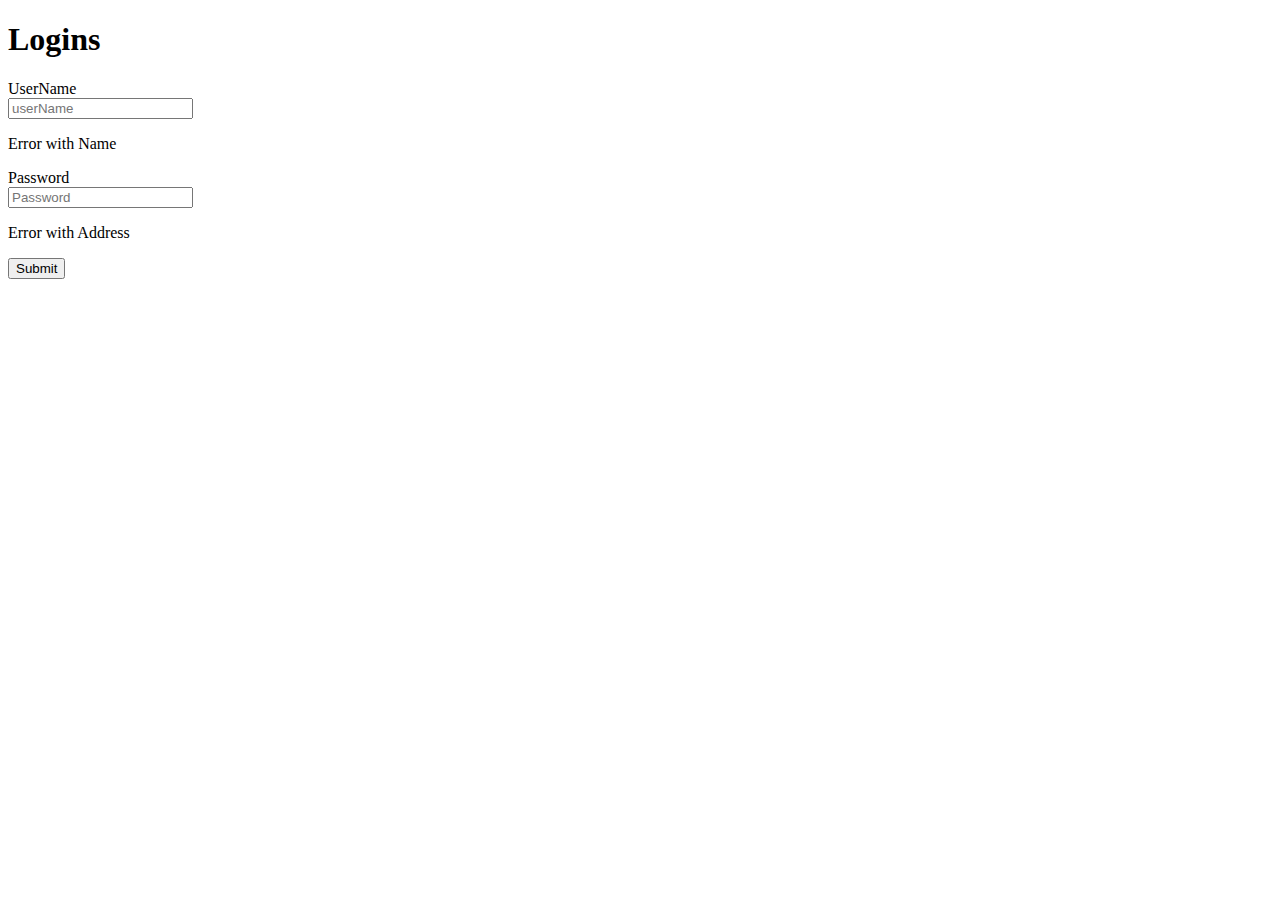
<file: doctor/src/main/resources/templates/users/login.html>
<!DOCTYPE html>
<html xmlns:th="http://www.thymeleaf.org" layout:decorator="layout/sitelayout">
<head>
<title th:text="#{app.name}">List of Hotels</title>
</head>
<body>
	<div class="container-fluid">
		<div class="row">
			<div class="col-xs-12">
				<h1 class="well well-small">Logins</h1>
			</div>
		</div>
		<div layout:fragment="content">		
			<div class="row">
				<div class="col-xs-12">
					<form action="#" th:action="@{/login}" method="post" th:object="${authentication}" class="form-horizontal">
						<div class="form-group">
							<label for="username" class="col-xs-2">UserName</label>
							<div class="col-xs-6">
								<input class="form-control" placeholder="userName" th:field="*{username}"/>
							</div>
							<div class="col-xs-4">
								<p class="text-warning" th:if="${#fields.hasErrors('username')}" th:errors="*{username}">Error with Name</p>
							</div>						
						</div>
						<div class="form-group">
							<label for="password" class="col-xs-2">Password</label>
							<div class="col-xs-6">
								<input type="password" class="form-control" placeholder="Password" th:field="*{password}"/>
							</div>
							<div class="col-xs-4">
								<p class="text-warning" th:if="${#fields.hasErrors('password')}" th:errors="*{password}">Error with Address</p>
							</div>						
						</div>		
						<button type="submit" class="btn btn-default">Submit</button>							
					</form>
				</div>
			</div>
		</div>
	</div>
</body>
</html>
</file>
